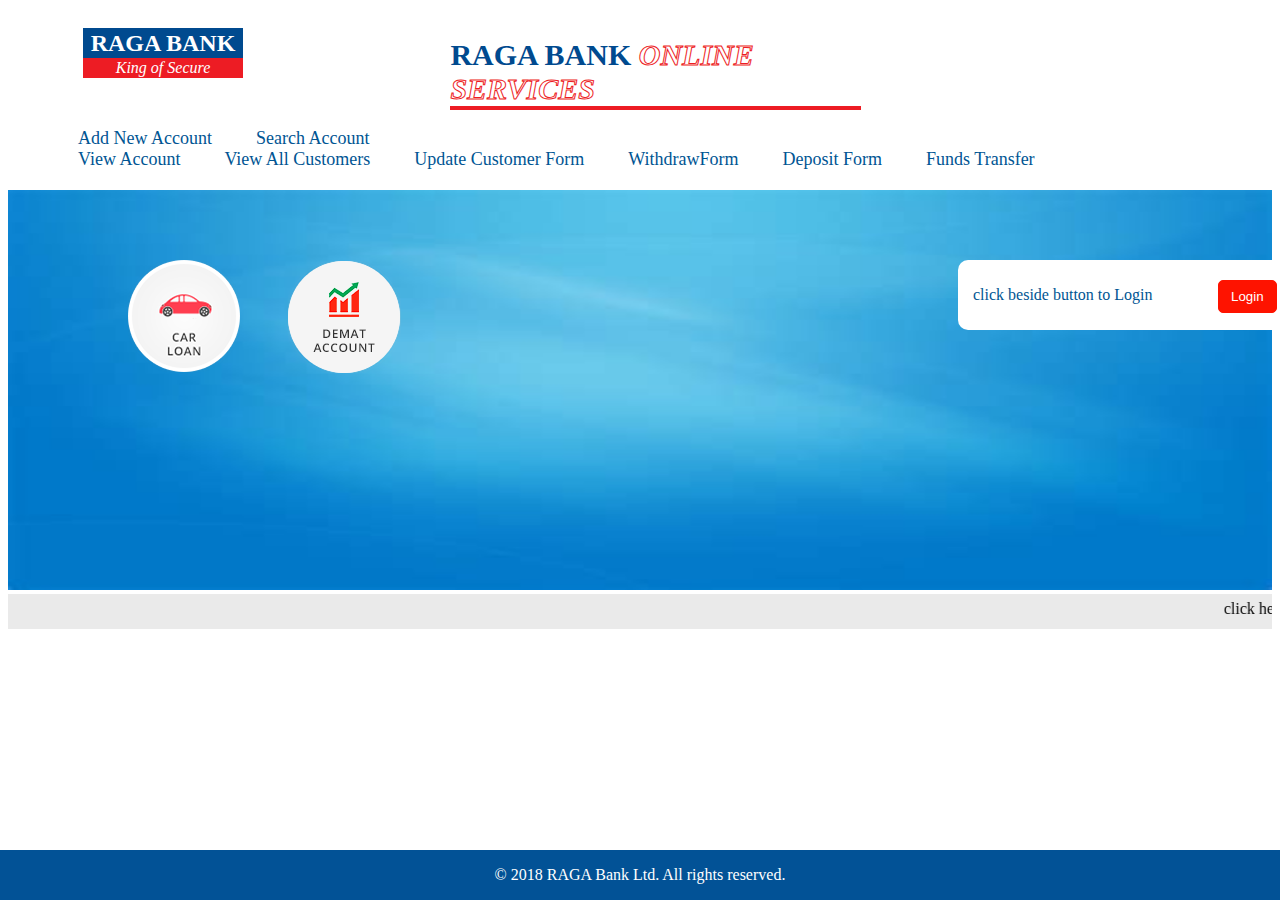
<file: Banking_Application/index.html>
<!DOCTYPE html>
<html lang="en">
<head>
    <meta charset="UTF-8">
    <meta name="viewport" content="width=device-width, initial-scale=1.0">
    <meta http-equiv="X-UA-Compatible" content="ie=edge">
    <title>Banking Application</title>
    <link rel="icon" type="image/png" href="images/raga_logo.png" sizes="16x16">
    <link rel="stylesheet" type="text/css" href="css/style.css">
</head>
<body>
    <div class="parent_header">
        <section class="logo">
            <div class="logo_outline">
                <div class="logo_head">
                    <center><h2>RAGA BANK</h2></center>
                </div>
                <div class="logo_tagline">
                    <center><i>King of Secure</i></center>
                </div>
            </div>
        </section>
        <section class="head_service">
            <strong><p class="head_service_p">RAGA BANK <i>ONLINE SERVICES</i></p></strong>
        </section>
    </div>

    <div style="padding-left: 50px;">
        <nav class="nav">
            <a href="AddNewAccount.html">Add New Account</a>
            <a href="searchAccount.html">Search Account</a>
            <a href="viewaccount.html">View Account</a>
            <a href="ViewAllCustomers.html">View All Customers</a>
            <a href="UpdateCustomerForm.html">Update Customer Form</a>
            <a href="WithdrawForm.html">WithdrawForm</a>
            <a href="DepositForm.html">Deposit Form</a>
            <a href="FundTransfer.html">Funds Transfer</a>
        </nav>
    </div>

    <div class="parent_services">
        <img src="images/blue.jpg" class="services">
        <img src="images/car_loan.png" class="car_loan">
        <img src="images/demat.png" class="demat">
        <div>
            <section class="login">
                <p>click beside button to Login</p>
            </section>
            <section class="login1">
                <a  href="login.html"><button>Login</button></a>
            </section>
        </div>
    </div>

    <div class="marquee">
        <marquee>click here for many amazing and exciting offers</marquee>
    </div>

    <footer>
        <p>© 2018 RAGA Bank Ltd. All rights reserved.</p>
    </footer>
</body>
</html>
</file>
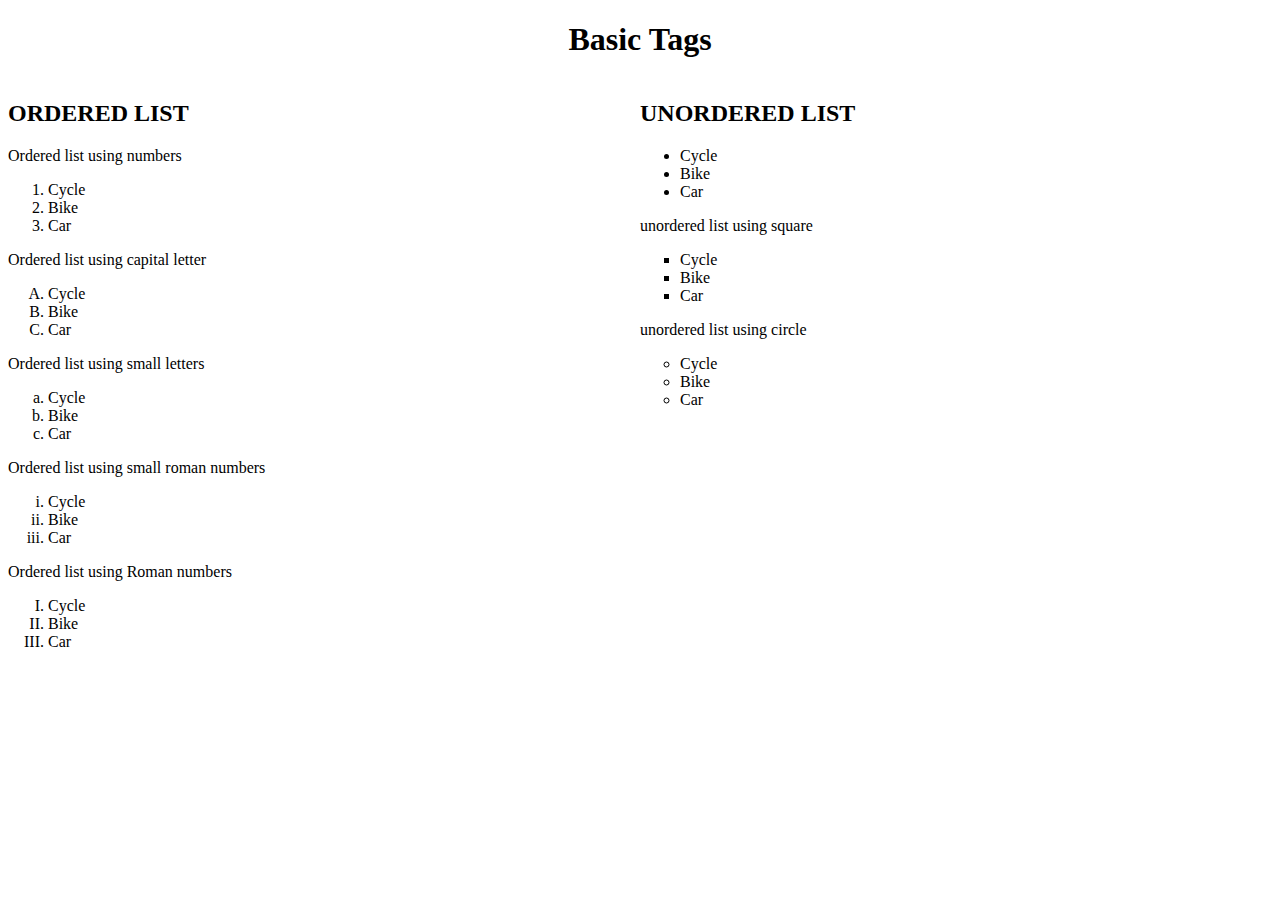
<file: basic_tags.html>
<!DOCTYPE html>
<html lang="en">
<head>
    <meta charset="UTF-8">
    <meta name="viewport" content="width=device-width, initial-scale=1.0">
    <meta http-equiv="X-UA-Compatible" content="ie=edge">
    <title>Basic Tags</title>
</head>
<body>
    <center><h1>Basic Tags</h1></center>
    <div>
        <div style="width: 50%; float: left;">
            <h2>ORDERED LIST</h2>
            <p>Ordered list using numbers</p>
            <ol>
                <li>Cycle</li>
                <li>Bike</li>
                <li>Car</li>
            </ol> 
            <p>Ordered list using capital letter</p>
            <ol type="A">
                <li>Cycle</li>
                <li>Bike</li>
                <li>Car</li>
            </ol>
            <p>Ordered list using small letters</p>
            <ol type="a">
                <li>Cycle</li>
                <li>Bike</li>
                <li>Car</li>
            </ol>
            <p>Ordered list using small roman numbers</p>
            <ol type="i">
                    <li>Cycle</li>
                    <li>Bike</li>
                    <li>Car</li>
            </ol>
            <p>Ordered list using Roman numbers</p>
            <ol type="I">
                <li>Cycle</li>
                <li>Bike</li>
                <li>Car</li>
            </ol>
        </div>
        <div style="width: 50%; float: right;">
            <h2>UNORDERED LIST</h2>
            <ul>
                <li>Cycle</li>
                <li>Bike</li>
                <li>Car</li>
            </ul>
            <p>unordered list using square</p>
            <ul type="SQUARE">
                <li>Cycle</li>
                <li>Bike</li>
                <li>Car</li>
            </ul>
            <p>unordered list using circle</p>
            <ul  type="CIRCLE">
                <li>Cycle</li>
                <li>Bike</li>
                <li>Car</li>
            </ul>
        </div>
    </div>
</body>
</html>
</file>
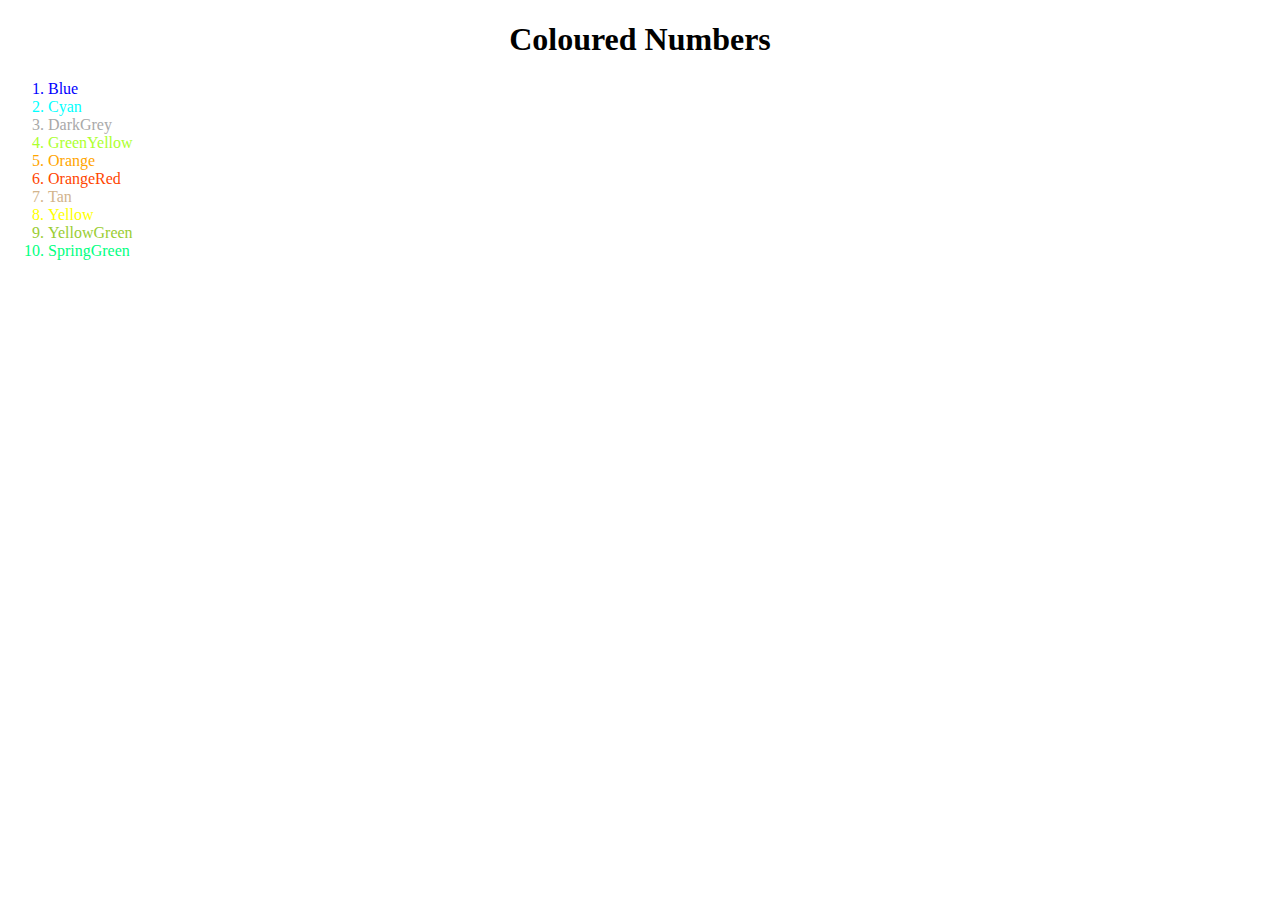
<file: coloured_numbers.html>
<!DOCTYPE html>
<html lang="en">
<head>
    <meta charset="UTF-8">
    <meta name="viewport" content="width=device-width, initial-scale=1.0">
    <meta http-equiv="X-UA-Compatible" content="ie=edge">
    <title>Coloured Numbers</title>
</head>
<body>
    <center><h1>Coloured Numbers</h1></center>
    <ol type="1">
        <li style="color: #0000FF">Blue</li>
        <li style="color: #00FFFF">Cyan </li>
        <li style="color: #A9A9A9">DarkGrey </li>
        <li style="color: #ADFF2F">GreenYellow </li>
        <li style="color: #FFA500">Orange</li>
        <li style="color: #FF4500">OrangeRed</li>
        <li style="color: #D2B48C">Tan</li>
        <li style="color: #FFFF00">Yellow</li>
        <li style="color: #9ACD32">YellowGreen</li>
        <li style="color: #00FF7F">SpringGreen</li>
    </ol>
</body>
</html>
</file>
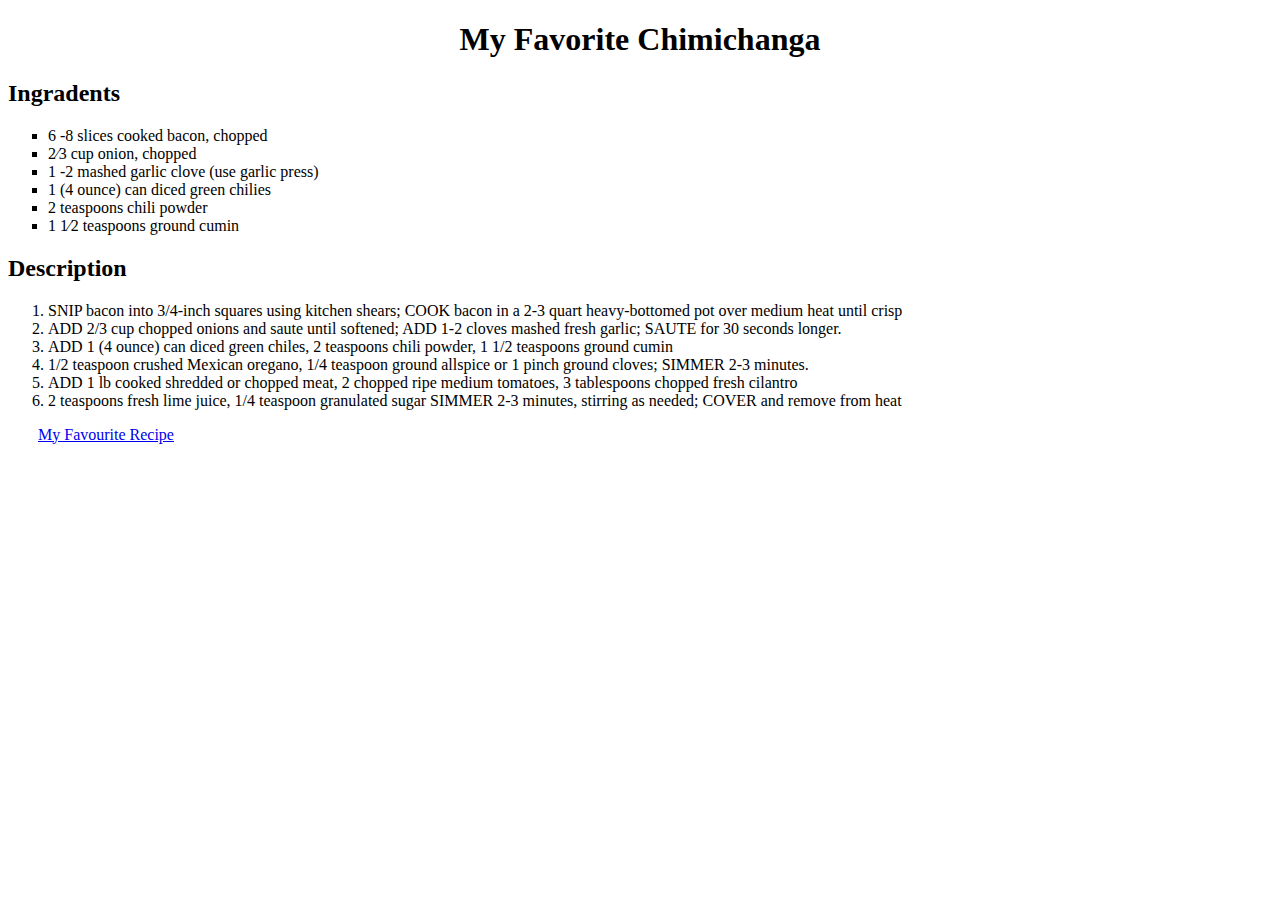
<file: recipe.html>
<!DOCTYPE html>
<html lang="en">
<head>
    <meta charset="UTF-8">
    <meta name="viewport" content="width=device-width, initial-scale=1.0">
    <meta http-equiv="X-UA-Compatible" content="ie=edge">
    <title>Favorite Recipe</title>
</head>
<body>
    <center><h1>My Favorite Chimichanga</h1></center>
    <h2>Ingradents</h2>
    <ul type="SQUARE">
        <li>6 -8 slices cooked bacon, chopped</li>
        <li>2⁄3 cup onion, chopped</li>
        <li>1 -2 mashed garlic clove (use garlic press)</li>
        <li>1 (4 ounce) can diced green chilies</li>
        <li>2 teaspoons chili powder</li>
        <li>1 1⁄2 teaspoons ground cumin</li>
    </ul>
    <h2>Description</h2>
    <ol>
        <li>SNIP bacon into 3/4-inch squares using kitchen shears; COOK bacon in a 2-3 quart heavy-bottomed pot over medium heat until crisp</li>
        <li>ADD 2/3 cup chopped onions and saute until softened; ADD 1-2 cloves mashed fresh garlic; SAUTE for 30 seconds longer.</li>
        <li>ADD 1 (4 ounce) can diced green chiles, 2 teaspoons chili powder, 1 1/2 teaspoons ground cumin</li>
        <li>1/2 teaspoon crushed Mexican oregano, 1/4 teaspoon ground allspice or 1 pinch ground cloves; SIMMER 2-3 minutes.</li>
        <li>ADD 1 lb cooked shredded or chopped meat, 2 chopped ripe medium tomatoes, 3 tablespoons chopped fresh cilantro</li>
        <li>2 teaspoons fresh lime juice, 1/4 teaspoon granulated sugar SIMMER 2-3 minutes, stirring as needed; COVER and remove from heat</li>    
    </ol>
    <a href="https://www.geniuskitchen.com/recipe/my-favorite-chimichanga-324756" style="margin-left: 30px;">My Favourite Recipe</a>
</body>
</html>
</file>
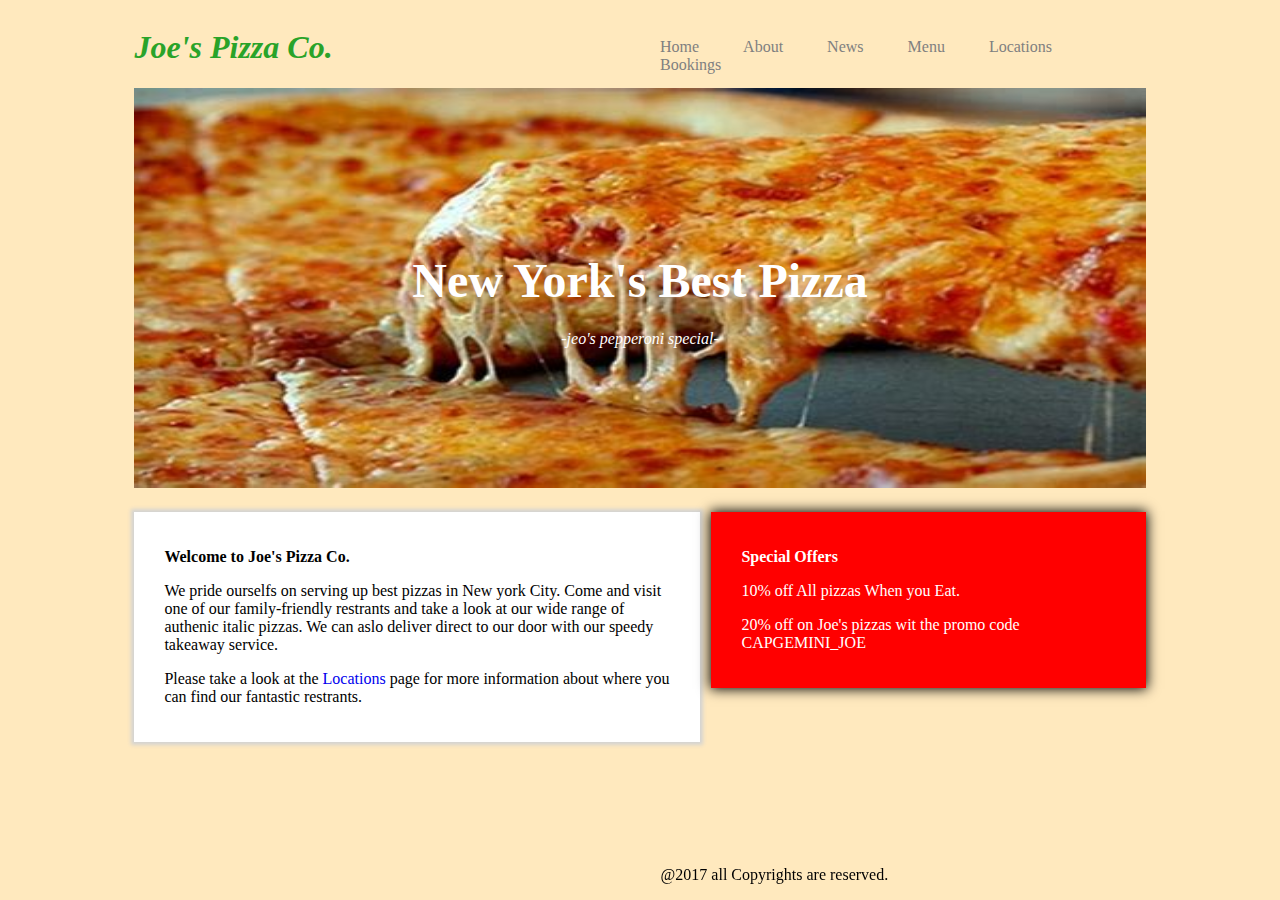
<file: semantic_tags.html>
<!DOCTYPE html>
<html lang="en">
<head>
    <meta charset="UTF-8">
    <meta name="viewport" content="width=device-width, initial-scale=1.0">
    <meta http-equiv="X-UA-Compatible" content="ie=edge">
    <title>Semantic Tags</title>
    <link rel="icon" type="image/png" href="capgemini_logo.png" sizes="16x16">
    <style>
        body{
            background-color: #ffe9be;
        }
        .headings{
            padding-left: 20px;
            padding-right: 20px;
            text-decoration: none;
            color: Gray;
        }
        
        .headings:hover{
            color: #29a329;
        }
        .image_cointainer {
            position: relative;
            text-align: center;
            color: white;
        }
        .centered {
            position: absolute;
            top: 50%;
            left: 50%;
            transform: translate(-50%, -50%);
        }
        .joe_pizza{
            text-decoration: none;
        }
        .offers{
            width: 37%; 
            float: right; 
            background-color: red; 
            margin-top: 20px; 
            padding: 20px 30px 20px 30px; 
            color: white;
            box-shadow: 0 0 12px 1px black;
        }
        .welcome{
            background-color: white; 
            width: 50%; 
            float: left; 
            padding: 20px 30px 20px 30px; 
            margin-top: 20px;
            box-shadow: 0 0 4px 3px lightgrey;
        }
        .navlinks{
            width: 50%; 
            float: right; 
            padding-top: 30px;
        }
        .nav_heading{
            float: right;x
        }
        .footer{
            width: 100%; 
            position: fixed; 
            bottom: 0px; 
            text-align: center;
        }
    </style>
</head>
<body>
    <div style="padding-left: 10%; padding-right: 10%;">
        <header style="height: 80px;">
            <div style="width: 50%; float: left;">
                <h1 style="color: #29a329;"><i>Joe's Pizza Co.</i></h1>
            </div>
            <div class="navlinks">
                <nav class="nav_heading">
                    <a href="#" class="headings">Home</a>
                    <a href="#" class="headings">About</a>
                    <a href="#" class="headings">News</a>
                    <a href="#" class="headings">Menu</a>
                    <a href="#" class="headings">Locations</a>
                    <a href="#" class="headings">Bookings</a>
                </nav>
            </div>
        </header>

        <div class="image_cointainer">
            <img src="pizza.jpg" width="100%" height="400px;">
            <article class="centered">
                <h1><font size="30">New York's Best Pizza</font></h1>
                <i>-jeo's pepperoni special-</i>
            </article>
        </div>

        <div>
            <section class="welcome">
                <strong><p>Welcome to Joe's Pizza Co.</p></strong>
                <p>We pride ourselfs on serving up best pizzas in New york City. Come and visit one of our family-friendly restrants and take a look at our wide range of authenic italic pizzas. We can aslo deliver direct to our door with our speedy takeaway service.</p>
                <p>Please take a look at the <a href="#" class="joe_pizza">Locations</a> page for more information about where you can find our fantastic restrants.</p>
            </section>
            <aside class="offers">
                    <strong><p>Special Offers</p></strong>
                    <p>10% off All pizzas When you Eat.</p>
                    <p>20% off on Joe's pizzas wit the promo code CAPGEMINI_JOE</p>
            </aside>
        </div>
    
        <footer class="footer">
           <p>@2017 all Copyrights are reserved.</p>
        </footer>
    </div>
</body>
</html>
</file>
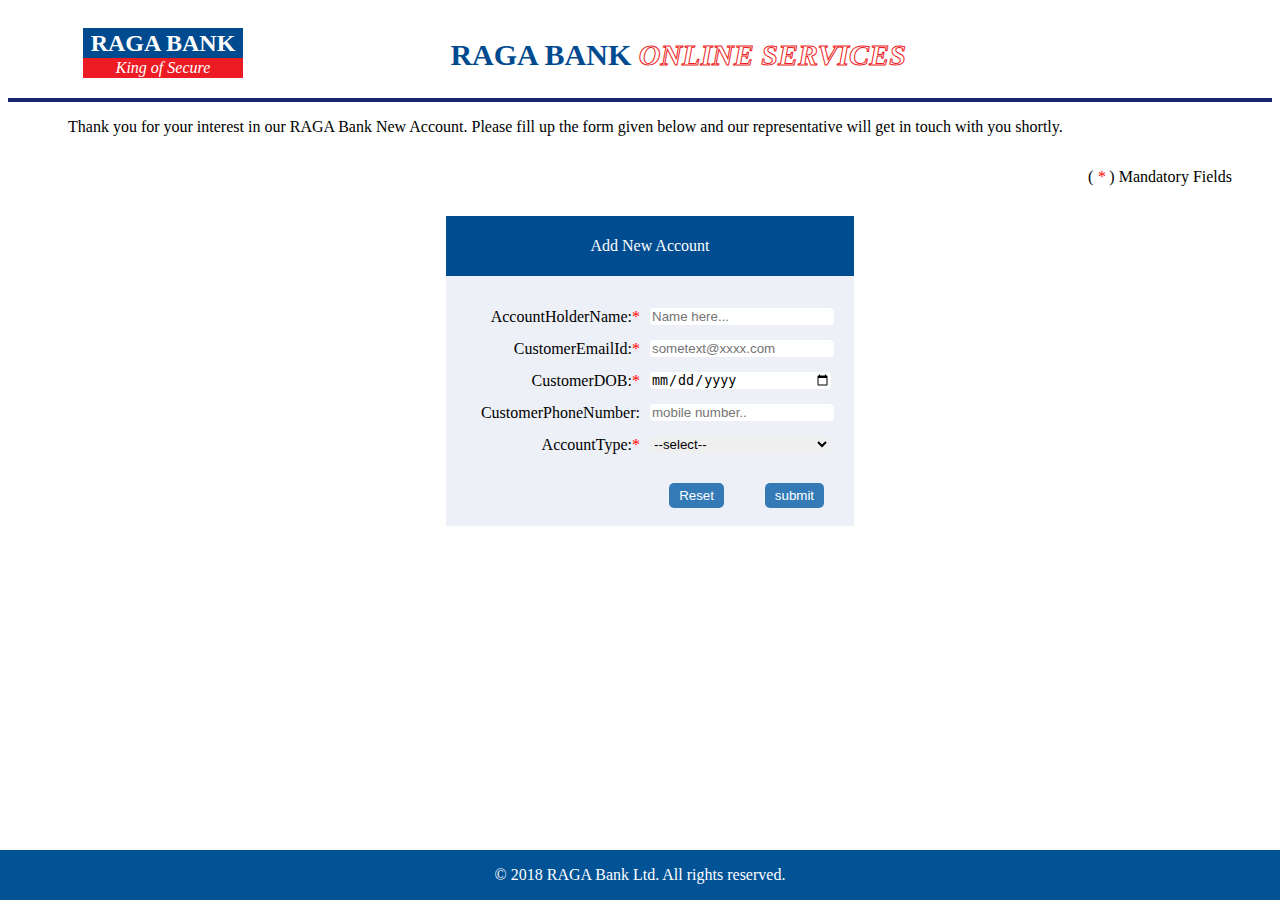
<file: Banking_Application/AddNewAccount.html>
<!DOCTYPE html>
<html lang="en">
<head>
    <meta charset="UTF-8">
    <meta name="viewport" content="width=device-width, initial-scale=1.0">
    <meta http-equiv="X-UA-Compatible" content="ie=edge">
    <title>Registration Form</title>
    <link rel="icon" type="image/png" href="images/raga_logo.png" sizes="16x16">
    <link rel="stylesheet" type="text/css" href="css/style.css">
</head>
<body >
    <div class="add_acc_header">
        <section class="logo">
            <div class="logo_outline">
                <div class="logo_head">
                    <center><h2>RAGA BANK</h2></center>
                </div>
                <div class="logo_tagline">
                    <center><i>King of Secure</i></center>
                </div>
            </div>
        </section>
        <section class="head_service">
            <strong><p class="head_service1">RAGA BANK <i>ONLINE SERVICES</i></p></strong>
        </section>
    </div>

    <div class="new_account">
    <p>Thank you for your interest in our RAGA Bank New Account. Please fill up the form given below and our representative will get in touch with you shortly.</p>
    <span><p>( <i style="color: red">*</i> ) Mandatory Fields</p></span>
    <center>
        <div class="regform">
            <form>
                <div class="regform1">
                    <p>Add New Account</p>
                </div>
                <div class="regtext">
                    <div class="reg_lefttext">
                        <label class="lab_text">AccountHolderName:<span>*</span></label>
                    </div>
                    <div class="reg_righttext">
                        <input type="text" class="input_field" name="first_name" placeholder="Name here..." pattern="[A-Za-z]{1,25}" title="it allows Only characters upto 25">
                    </div>    
                </div>
                
                <div class="regtext">
                    <div class="reg_lefttext">
                        <label class="lab_text">CustomerEmailId:<span>*</span></label>
                    </div>
                    <div class="reg_righttext">
                        <input type="email" class="input_field" name="email" placeholder="sometext@xxxx.com" pattern="[a-z0-9._%+-]+@[a-z0-9.-]+\.[a-z]{2,4}$" tittle="email ex: sometext@xxxx.com">
                    </div>
                </div>

                <div class="regtext">
                    <div class="reg_lefttext">
                        <label class="lab_text">CustomerDOB:<span>*</span></label>
                    </div>
                    <div class="reg_righttext">
                        <input type="date" class="input_field" name="test_date">
                    </div>
                </div>

                <div class="regtext">
                    <div class="reg_lefttext">
                        <label class="lab_text">CustomerPhoneNumber:</label>
                    </div>
                    <div class="reg_righttext=">
                        <input type="text" class="input_field" name="mobile_number" placeholder="mobile number.." pattern="[789][0-9]{9}" title="it should allow excatly 10 numbers">
                    </div>
                </div>

                <div class="regtext">
                    <div class="reg_lefttext">
                        <label class="lab_text">AccountType:<span>*</span></label>
                    </div>
                    <div class="reg_righttext">
                        <select class="input_field">
                            <option hidden>--select--</option>
                            <option>Current</option>
                            <option>Savings</option>
                        </select>
                    </div>
                </div>

                <div>
                <div class="form_reset_div">
                        <input type="reset" value="Reset" class="form_reset">
                </div>
                <div class="form_submit_div">
                    <input type="submit" value="submit" class="form_submit">
                </div>
                </div>
            
            </form>
        </div>
    </center>
    </div>
    <footer>
            <p>© 2018 RAGA Bank Ltd. All rights reserved.</p>
        </footer>
</body>
</html>
</file>
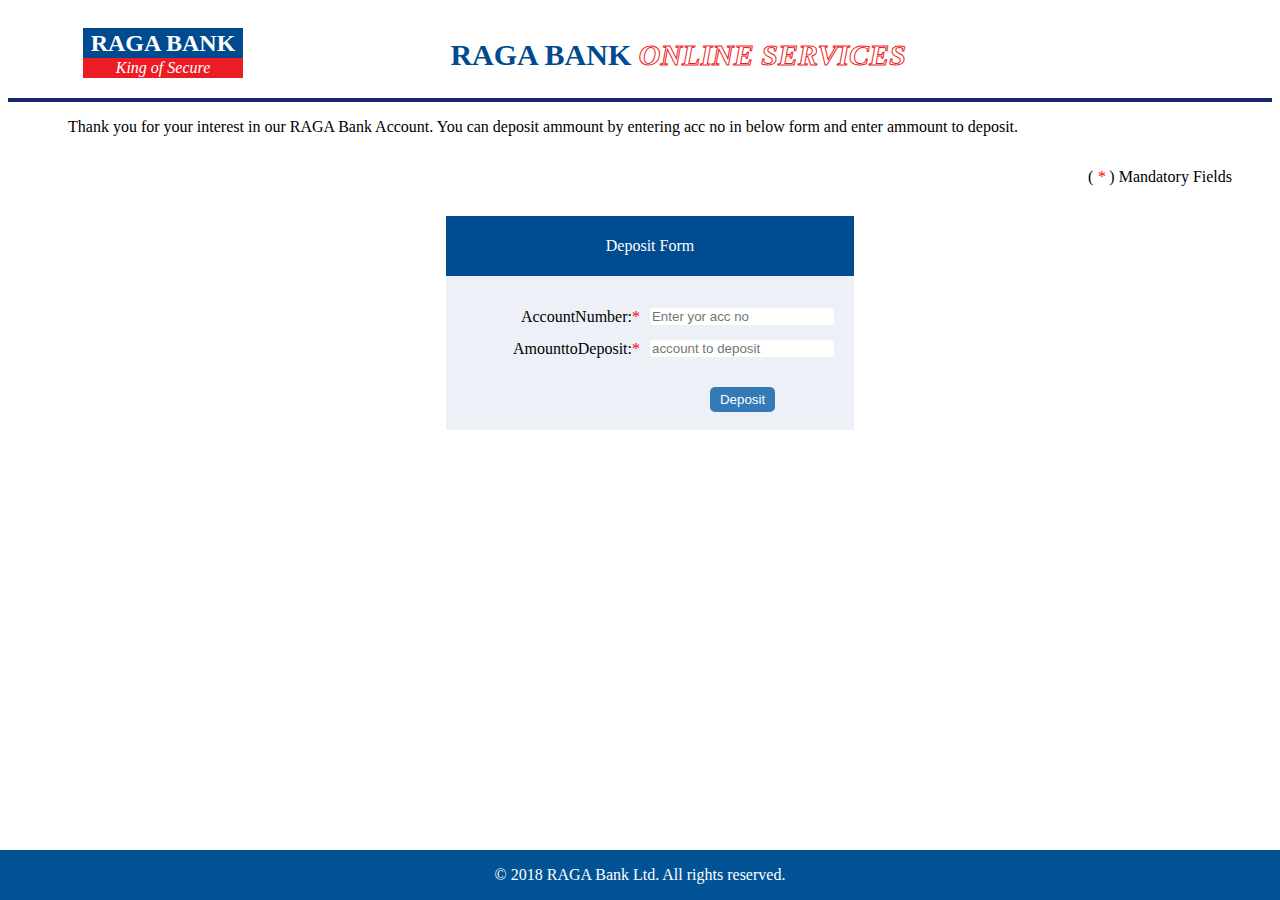
<file: Banking_Application/DepositForm.html>
<!DOCTYPE html>
<html lang="en">
<head>
    <meta charset="UTF-8">
    <meta name="viewport" content="width=device-width, initial-scale=1.0">
    <meta http-equiv="X-UA-Compatible" content="ie=edge">
    <title>Registration Form</title>
    <link rel="icon" type="image/png" href="images/raga_logo.png" sizes="16x16">
    <link rel="stylesheet" type="text/css" href="css/style.css">
</head>
<body >
    <div class="add_acc_header">
        <section class="logo">
            <div class="logo_outline">
                <div class="logo_head">
                    <center><h2>RAGA BANK</h2></center>
                </div>
                <div class="logo_tagline">
                    <center><i>King of Secure</i></center>
                </div>
            </div>
        </section>
        <section class="head_service">
            <strong><p class="head_service1">RAGA BANK <i>ONLINE SERVICES</i></p></strong>
        </section>
    </div>

    <div class="new_account">
    <p>Thank you for your interest in our RAGA Bank Account. You can deposit ammount by entering acc no in below form and enter ammount to deposit.</p>
    <span><p>( <i style="color: red">*</i> ) Mandatory Fields</p></span>
    <center>
        <div class="regform">
            <form>
                <div class="regform1">
                    <p>Deposit Form</p>
                </div>

                <div class="regtext">
                    <div class="reg_lefttext">
                        <label class="lab_text">AccountNumber:<span>*</span></label>
                    </div>
                    <div class="reg_righttext=">
                        <input type="text" class="input_field" name="account_number" placeholder="Enter yor acc no" pattern="\d+" title="it allows only numbers">
                    </div>
                </div>
                
                <div class="regtext">
                    <div class="reg_lefttext">
                        <label class="lab_text">AmounttoDeposit:<span>*</span></label>
                    </div>
                    <div class="reg_righttext=">
                        <input type="text" class="input_field" name="depositing_acc" placeholder="account to deposit" pattern="\d+" title="it allows only numbers">
                    </div>
                </div>
                
                <div class="form_submit_div">
                    <input type="submit" value="Deposit" class="form_submit">
                </div>
              
            </form>
        </div>
    </center>
    </div>
    <footer>
        <p>© 2018 RAGA Bank Ltd. All rights reserved.</p>
    </footer>
</body>
</html>
</file>
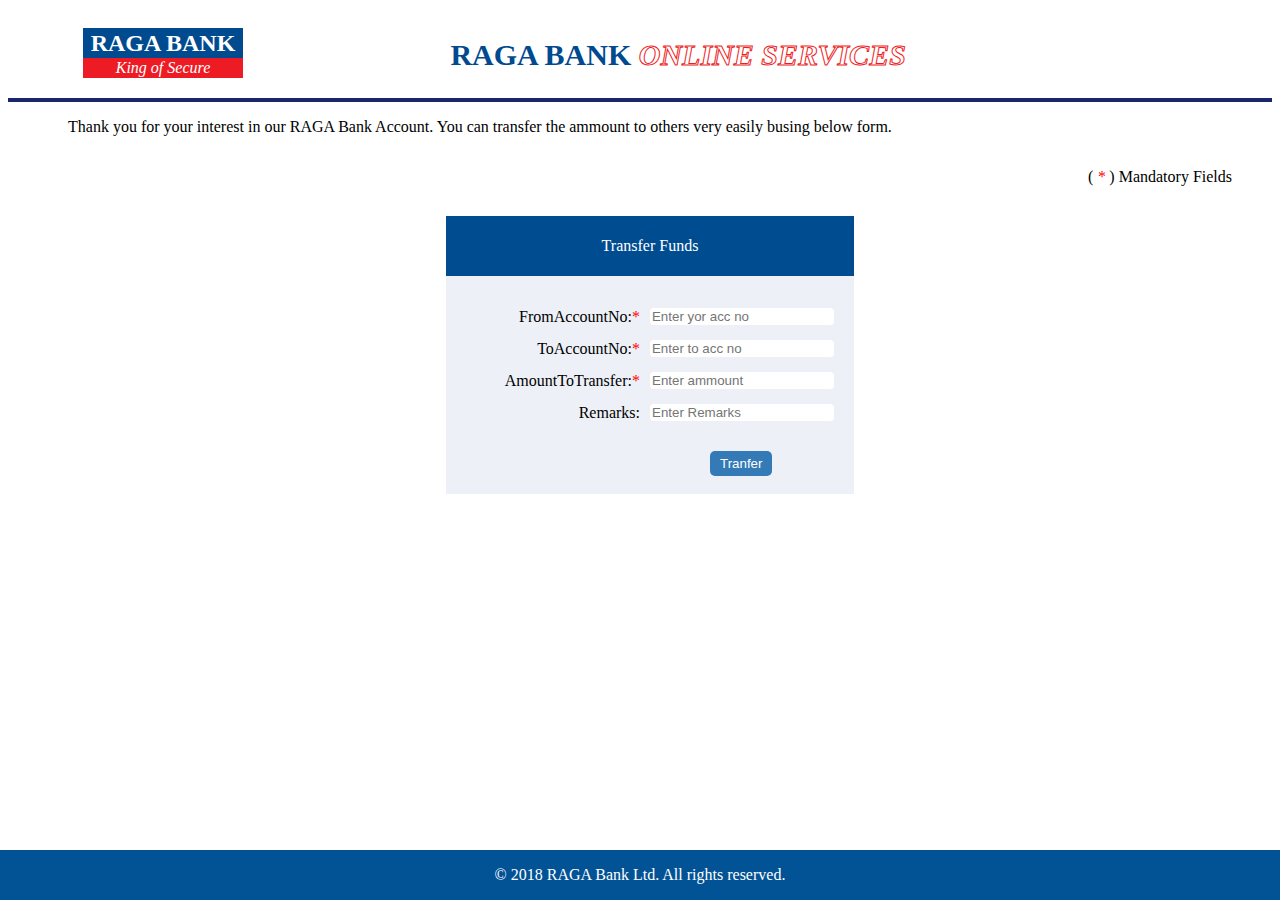
<file: Banking_Application/FundTransfer.html>
<!DOCTYPE html>
<html lang="en">
<head>
    <meta charset="UTF-8">
    <meta name="viewport" content="width=device-width, initial-scale=1.0">
    <meta http-equiv="X-UA-Compatible" content="ie=edge">
    <title>Registration Form</title>
    <link rel="icon" type="image/png" href="images/raga_logo.png" sizes="16x16">
    <link rel="stylesheet" type="text/css" href="css/style.css">
</head>
<body >
    <div class="add_acc_header">
        <section class="logo">
            <div class="logo_outline">
                <div class="logo_head">
                    <center><h2>RAGA BANK</h2></center>
                </div>
                <div class="logo_tagline">
                    <center><i>King of Secure</i></center>
                </div>
            </div>
        </section>
        <section class="head_service">
            <strong><p class="head_service1">RAGA BANK <i>ONLINE SERVICES</i></p></strong>
        </section>
    </div>

    <div class="new_account">
    <p>Thank you for your interest in our RAGA Bank Account. You can transfer the ammount to others very easily busing below form.</p>
    <span><p>( <i style="color: red">*</i> ) Mandatory Fields</p></span>
    <center>
        <div class="regform">
            <form>
                <div class="regform1">
                    <p>Transfer Funds</p>
                </div>

                <div class="regtext">
                    <div class="reg_lefttext">
                        <label class="lab_text">FromAccountNo:<span>*</span></label>
                    </div>
                    <div class="reg_righttext=">
                        <input type="text" class="input_field" name="account_number" placeholder="Enter yor acc no" pattern="\d+" title="it allows only numbers">
                    </div>
                </div>
                
                <div class="regtext">
                    <div class="reg_lefttext">
                        <label class="lab_text">ToAccountNo:<span>*</span></label>
                    </div>
                    <div class="reg_righttext=">
                        <input type="text" class="input_field" name="to_acc_number" placeholder="Enter to acc no" pattern="\d+" title="it allows only numbers">
                    </div>
                </div>

                <div class="regtext">
                    <div class="reg_lefttext">
                        <label class="lab_text">AmountToTransfer:<span>*</span></label>
                    </div>
                    <div class="reg_righttext">
                        <input type="text" class="input_field" name="ammount_to_transfer" placeholder="Enter ammount" pattern="\d+" title="it allows only numbers">
                    </div>
                </div>

                <div class="regtext">
                    <div class="reg_lefttext">
                        <label class="lab_text">Remarks:</label>
                    </div>
                    <div class="reg_righttext">
                        <input type="text" class="input_field" name="remarks" placeholder="Enter Remarks">
                    </div>
                </div>
                
                <div class="form_submit_div">
                    <input type="submit" value="Tranfer" class="form_submit">
                </div>
              
            </form>
        </div>
    </center>
    </div>
    <footer>
        <p>© 2018 RAGA Bank Ltd. All rights reserved.</p>
    </footer>
</body>
</html>
</file>
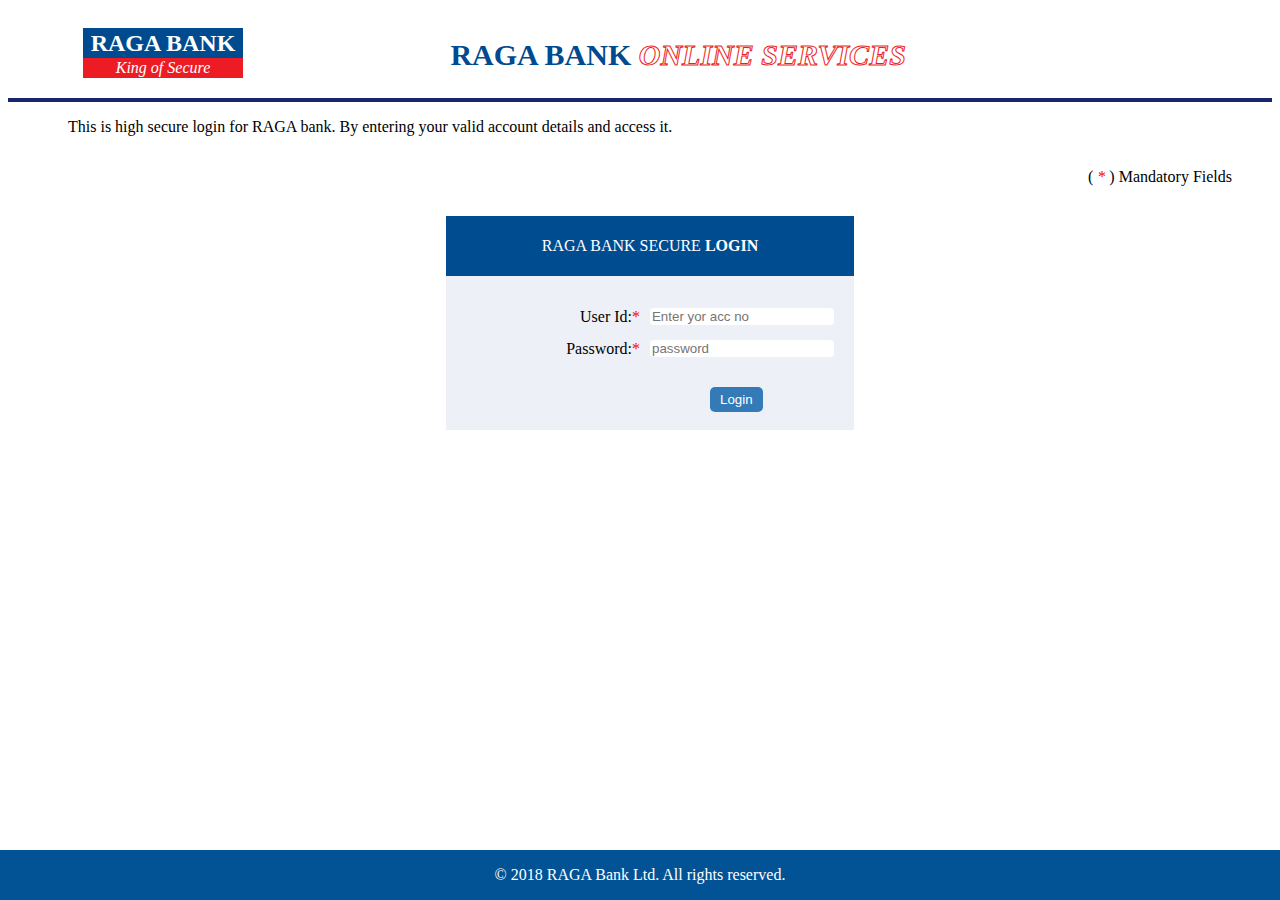
<file: Banking_Application/login.html>
<!DOCTYPE html>
<html lang="en">
<head>
    <meta charset="UTF-8">
    <meta name="viewport" content="width=device-width, initial-scale=1.0">
    <meta http-equiv="X-UA-Compatible" content="ie=edge">
    <title>Registration Form</title>
    <link rel="icon" type="image/png" href="images/raga_logo.png" sizes="16x16">
    <link rel="stylesheet" type="text/css" href="css/style.css">
</head>
<body >
    <div class="add_acc_header">
        <section class="logo">
            <div class="logo_outline">
                <div class="logo_head">
                    <center><h2>RAGA BANK</h2></center>
                </div>
                <div class="logo_tagline">
                    <center><i>King of Secure</i></center>
                </div>
            </div>
        </section>
        <section class="head_service">
            <strong><p class="head_service1">RAGA BANK <i>ONLINE SERVICES</i></p></strong>
        </section>
    </div>

    <div class="new_account">
    <p>This is high secure login for RAGA bank. By entering your valid account details and access it.</p>
    <span><p>( <i style="color: red">*</i> ) Mandatory Fields</p></span>
    <center>
        <div class="regform">
            <form>
                <div class="regform1">
                    <p>RAGA BANK SECURE <strong>LOGIN</strong></p>
                </div>

                <div class="regtext">
                    <div class="reg_lefttext">
                        <label class="lab_text">User Id:<span>*</span></label>
                    </div>
                    <div class="reg_righttext=">
                        <input type="text" class="input_field" name="userid" placeholder="Enter yor acc no" pattern="\d+" title="only numbers allowed">
                    </div>
                </div>
                
                <div class="regtext">
                    <div class="reg_lefttext">
                        <label class="lab_text">Password:<span>*</span></label>
                    </div>
                    <div class="reg_righttext=">
                        <input type="password" class="input_field" name="password" placeholder="password" pattern="(?=.*\d)(?=.*[a-z])(?=.*[A-Z]).{8,}" title="Must contain at least one number and one uppercase and lowercase letter, and at least 8 or more characters">
                    </div>
                </div>
                
                <div class="form_submit_div">
                    <input type="submit" value="Login" class="form_submit">
                </div>
              
            </form>
        </div>
    </center>
    </div>
    <footer>
        <p>© 2018 RAGA Bank Ltd. All rights reserved.</p>
    </footer>
</body>
</html>
</file>
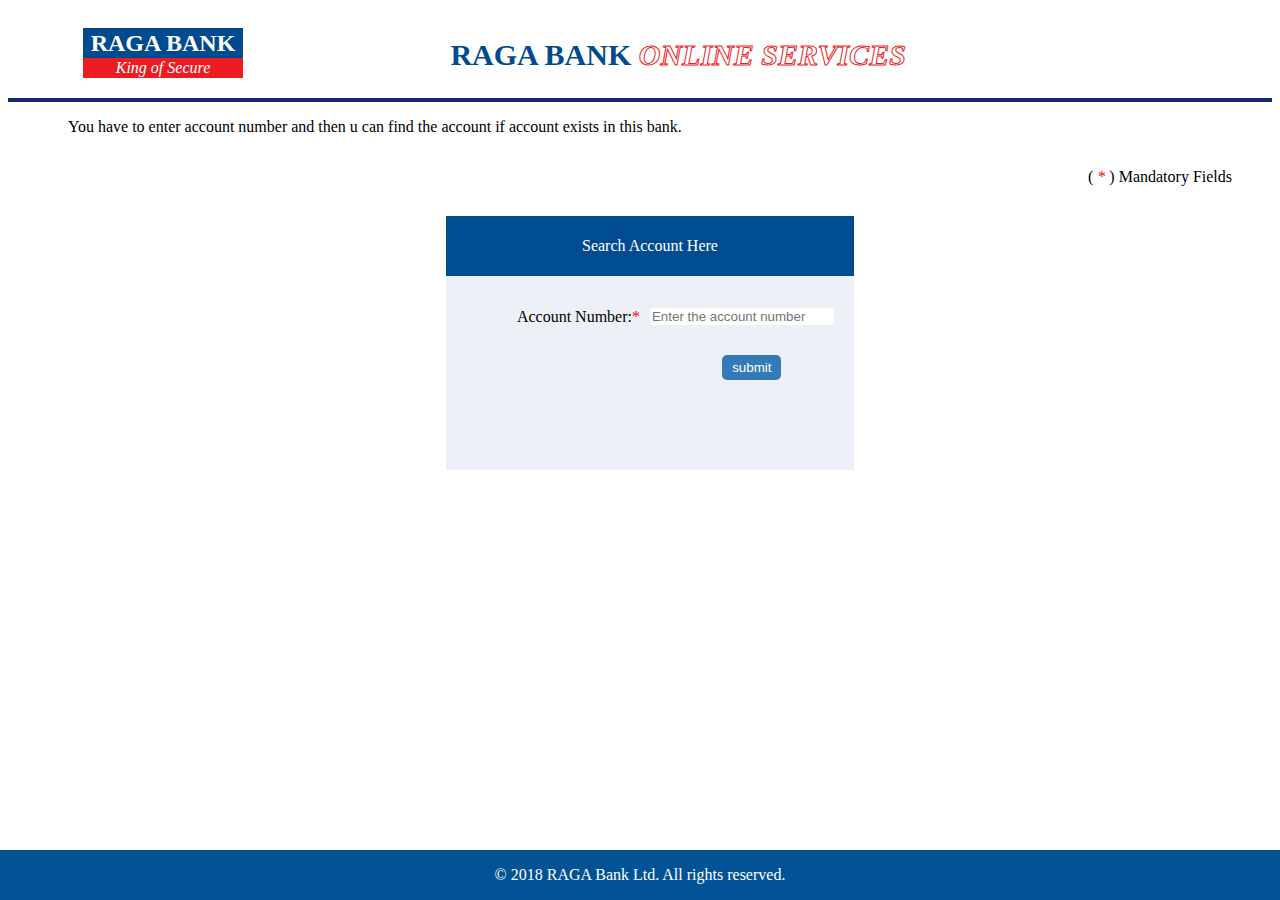
<file: Banking_Application/searchAccount.html>
<!DOCTYPE html>
<html lang="en">
<head>
    <meta charset="UTF-8">
    <meta name="viewport" content="width=device-width, initial-scale=1.0">
    <meta http-equiv="X-UA-Compatible" content="ie=edge">
    <title>Registration Form</title>
    <link rel="icon" type="image/png" href="images/raga_logo.png" sizes="16x16">
    <link rel="stylesheet" type="text/css" href="css/style.css">
</head>
<body >
    <div class="add_acc_header">
        <section class="logo">
            <div class="logo_outline">
                <div class="logo_head">
                    <center><h2>RAGA BANK</h2></center>
                </div>
                <div class="logo_tagline">
                    <center><i>King of Secure</i></center>
                </div>
            </div>
        </section>
        <section class="head_service">
            <strong><p class="head_service1">RAGA BANK <i>ONLINE SERVICES</i></p></strong>
        </section>
    </div>

    <div class="new_account">
    <p>You have to enter account number and then u can find the account if account exists in this bank.</p>
    <span><p>( <i style="color: red">*</i> ) Mandatory Fields</p></span>
    <center>
        <div class="regform">
            <form>
                <div class="regform1">
                    <p>Search Account Here</p>
                </div>

                <div class="regtext">
                    <div class="reg_lefttext">
                        <label class="lab_text">Account Number:<span>*</span></label>
                    </div>
                    <div class="reg_righttext=">
                        <input type="text" class="input_field" name="mobile_number" placeholder="Enter the account number" pattern="\d+" title="it should allow only numbers">
                    </div>
                </div>


                
                <div>
                    <input type="submit" value="submit" class="form_submit">
                </div>
            </form>
        </div>
    </center>
    </div>
    <footer>
        <p>© 2018 RAGA Bank Ltd. All rights reserved.</p>
    </footer>
</body>
</html>
</file>
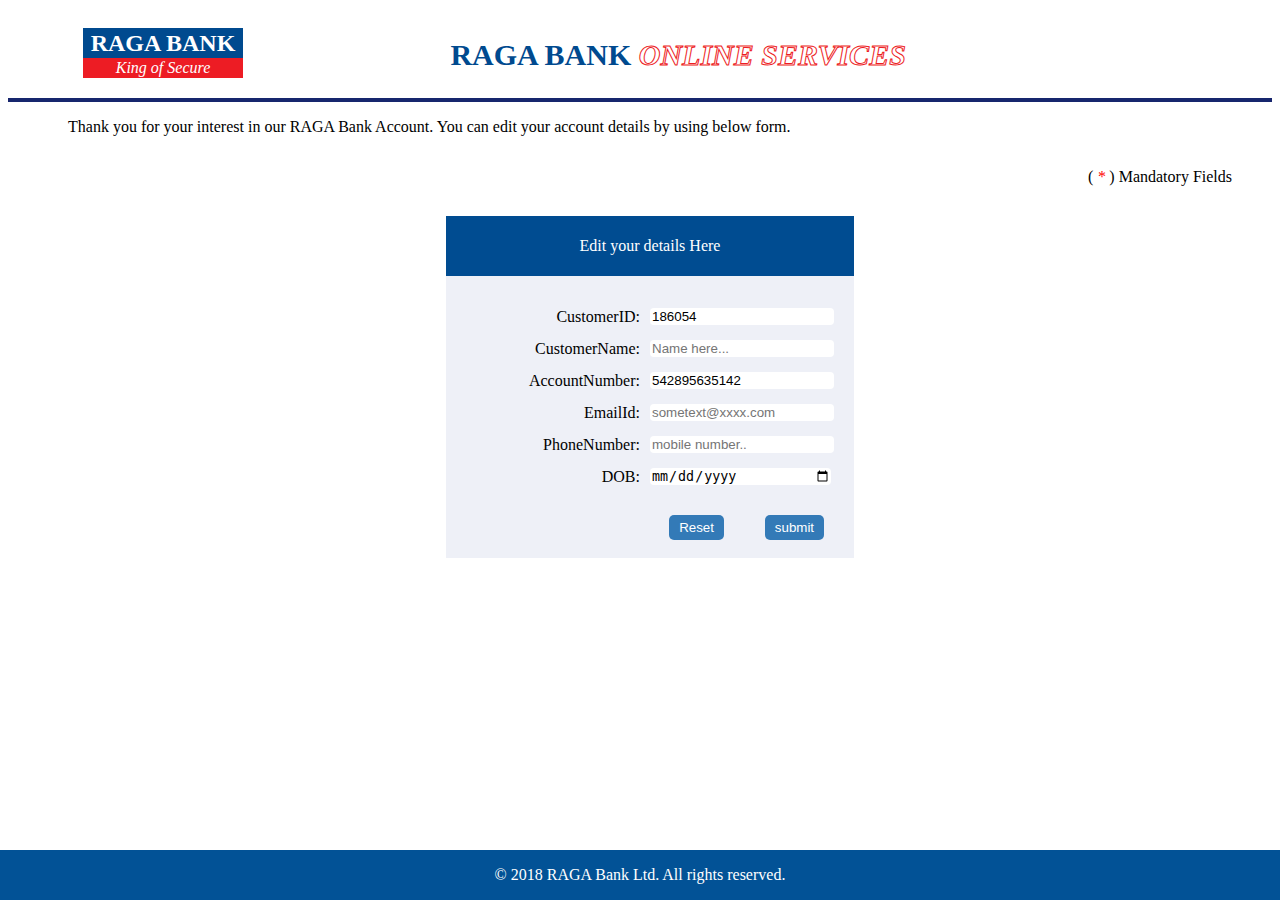
<file: Banking_Application/UpdateCustomerForm.html>
<!DOCTYPE html>
<html lang="en">
<head>
    <meta charset="UTF-8">
    <meta name="viewport" content="width=device-width, initial-scale=1.0">
    <meta http-equiv="X-UA-Compatible" content="ie=edge">
    <title>Registration Form</title>
    <link rel="icon" type="image/png" href="images/raga_logo.png" sizes="16x16">
    <link rel="stylesheet" type="text/css" href="css/style.css">
</head>
<body >
    <div class="add_acc_header">
        <section class="logo">
            <div class="logo_outline">
                <div class="logo_head">
                    <center><h2>RAGA BANK</h2></center>
                </div>
                <div class="logo_tagline">
                    <center><i>King of Secure</i></center>
                </div>
            </div>
        </section>
        <section class="head_service">
            <strong><p class="head_service1">RAGA BANK <i>ONLINE SERVICES</i></p></strong>
        </section>
    </div>

    <div class="new_account">
    <p>Thank you for your interest in our RAGA Bank Account. You can edit your account details by using below form.</p>
    <span><p>( <i style="color: red">*</i> ) Mandatory Fields</p></span>
    <center>
        <div class="regform">
            <form>
                <div class="regform1">
                    <p>Edit your details Here</p>
                </div>
                <div class="regtext">
                    <div class="reg_lefttext">
                        <label class="lab_text">CustomerID:</label>
                    </div>
                    <div class="reg_righttext">
                        <input type="text" class="input_field" name="first_name" value="186054" readonly>
                    </div>    
                </div>

                <div class="regtext">
                    <div class="reg_lefttext">
                        <label class="lab_text">CustomerName:</label>
                    </div>
                    <div class="reg_righttext">
                        <input type="text" class="input_field" name="first_name" placeholder="Name here..." pattern="[A-Za-z]{1,25}" title="it allows Only characters upto 25">
                    </div>    
                </div>

                <div class="regtext">
                    <div class="reg_lefttext">
                        <label class="lab_text">AccountNumber:</label>
                    </div>
                    <div class="reg_righttext=">
                        <input type="text" class="input_field" name="account_number" value="542895635142" readonly>
                    </div>
                </div>

                <div class="regtext">
                    <div class="reg_lefttext">
                        <label class="lab_text">EmailId:</label>
                    </div>
                    <div class="reg_righttext">
                        <input type="email" class="input_field" name="email" placeholder="sometext@xxxx.com" pattern="[a-z0-9._%+-]+@[a-z0-9.-]+\.[a-z]{2,4}$" tittle="email ex: sometext@xxxx.com">
                    </div>
                </div>
                
                <div class="regtext">
                    <div class="reg_lefttext">
                        <label class="lab_text">PhoneNumber:</label>
                    </div>
                    <div class="reg_righttext=">
                        <input type="text" class="input_field" name="mobile_number" placeholder="mobile number.." pattern="[789][0-9]{9}" title="it should allow excatly 10 numbers">
                    </div>
                </div>

                <div class="regtext">
                    <div class="reg_lefttext">
                        <label class="lab_text">DOB:</label>
                    </div>
                    <div class="reg_righttext">
                        <input type="date" class="input_field" name="test_date">
                    </div>
                </div>
                
                <div class="submit_details">
                        <div class="form_reset_div">
                                <input type="reset" value="Reset" class="form_reset">
                        </div>
                        <div class="form_submit_div">
                            <input type="submit" value="submit" class="form_submit">
                        </div>
                </div>
            </form>
        </div>
    </center>
    </div>
    <footer>
        <p>© 2018 RAGA Bank Ltd. All rights reserved.</p>
    </footer>
</body>
</html>
</file>
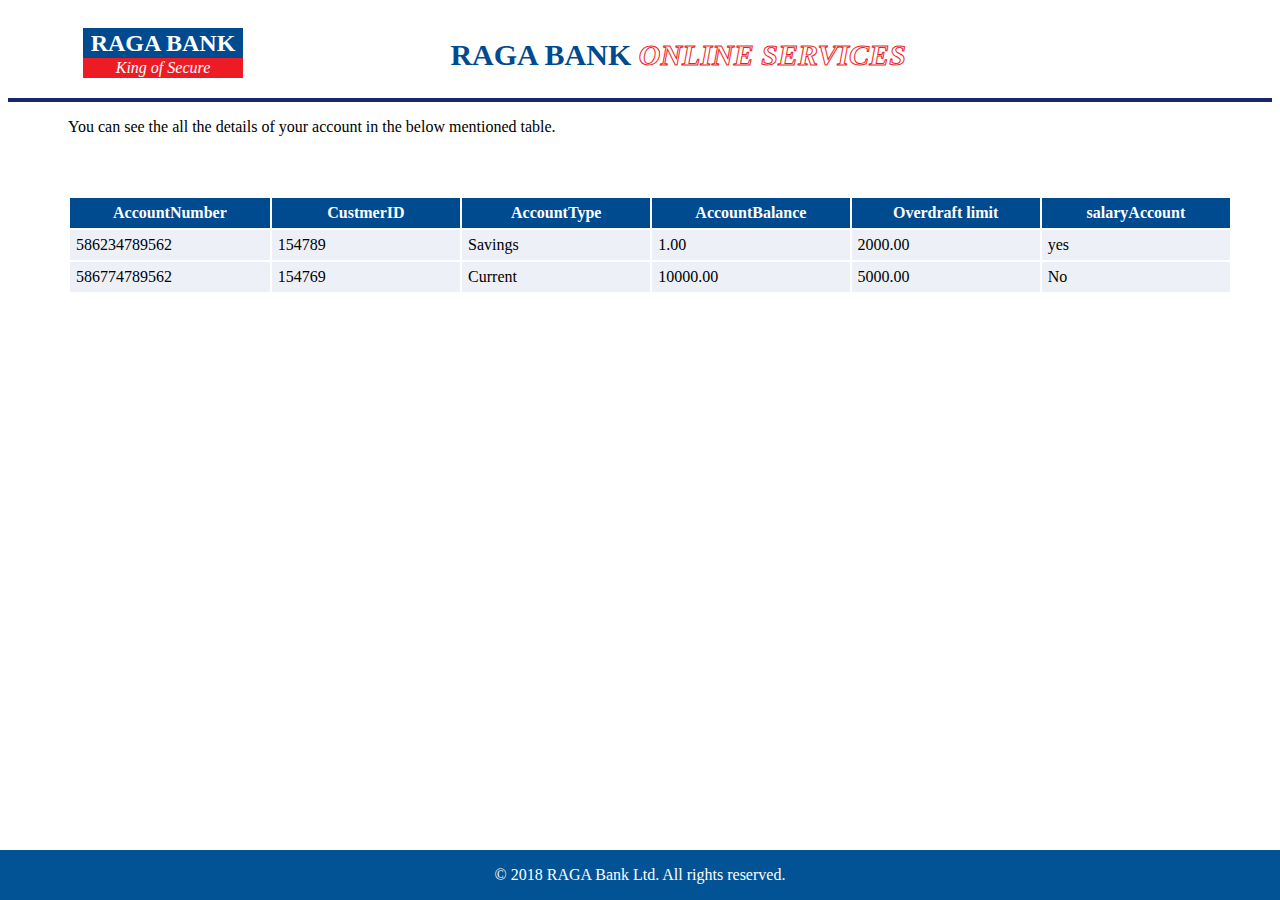
<file: Banking_Application/viewaccount.html>
<!DOCTYPE html>
<html lang="en">
<head>
    <meta charset="UTF-8">
    <meta name="viewport" content="width=device-width, initial-scale=1.0">
    <meta http-equiv="X-UA-Compatible" content="ie=edge">
    <title>Registration Form</title>
    <link rel="icon" type="image/png" href="images/raga_logo.png" sizes="16x16">
    <link rel="stylesheet" type="text/css" href="css/style.css">
</head>
<body >
    <div class="add_acc_header">
        <section class="logo">
            <div class="logo_outline">
                <div class="logo_head">
                    <center><h2>RAGA BANK</h2></center>
                </div>
                <div class="logo_tagline">
                    <center><i>King of Secure</i></center>
                </div>
            </div>
        </section>
        <section class="head_service">
            <strong><p class="head_service1">RAGA BANK <i>ONLINE SERVICES</i></p></strong>
        </section>
    </div>

    <div class="new_account">
    <p>You can see the all the details of your account in the below mentioned table.</p>
    <center>
        <table class="myTable">
            <tr>
                <th>AccountNumber</th>
                <th>CustmerID</th>
                <th>AccountType</th>
                <th>AccountBalance</th>
                <th>Overdraft limit</th>
                <th>salaryAccount</th>
            </tr>
            <tr>
                <td>586234789562</td>
                <td>154789</td>
                <td>Savings</td>
                <td>1.00</td>
                <td>2000.00</td>
                <td>yes</td>
            </tr>
            <tr>
                <td>586774789562</td>
                <td>154769</td>
                <td>Current</td>
                <td>10000.00</td>
                <td>5000.00</td>
                <td>No</td>
            </tr>
            </table>
    </center>
    </div>
    <footer>
        <p>© 2018 RAGA Bank Ltd. All rights reserved.</p>
    </footer>
</body>
</html>
</file>
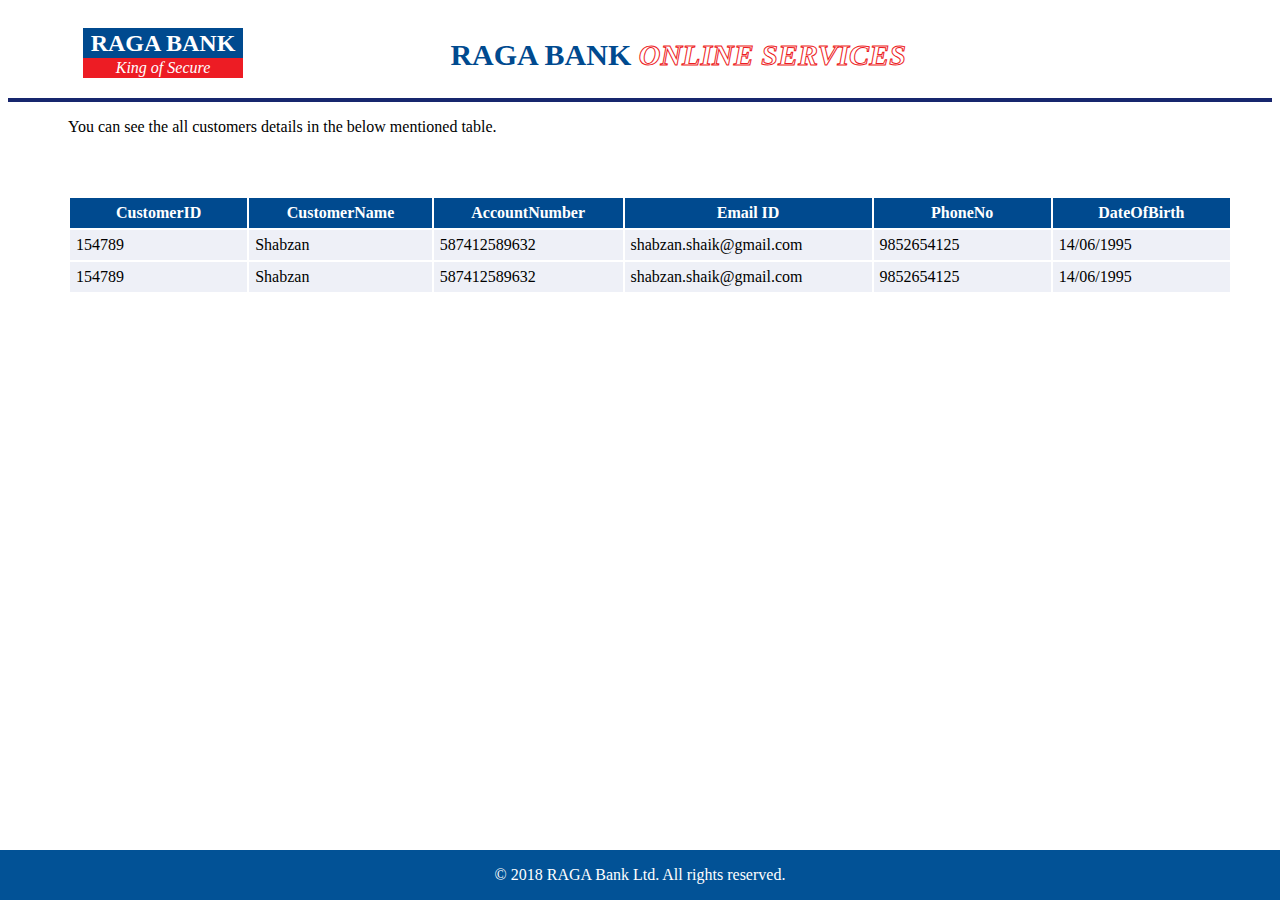
<file: Banking_Application/ViewAllCustomers.html>
<!DOCTYPE html>
<html lang="en">
<head>
    <meta charset="UTF-8">
    <meta name="viewport" content="width=device-width, initial-scale=1.0">
    <meta http-equiv="X-UA-Compatible" content="ie=edge">
    <title>Registration Form</title>
    <link rel="icon" type="image/png" href="images/raga_logo.png" sizes="16x16">
    <link rel="stylesheet" type="text/css" href="css/style.css">
</head>
<body >
    <div class="add_acc_header">
        <section class="logo">
            <div class="logo_outline">
                <div class="logo_head">
                    <center><h2>RAGA BANK</h2></center>
                </div>
                <div class="logo_tagline">
                    <center><i>King of Secure</i></center>
                </div>
            </div>
        </section>
        <section class="head_service">
            <strong><p class="head_service1">RAGA BANK <i>ONLINE SERVICES</i></p></strong>
        </section>
    </div>

    <div class="new_account">
    <p>You can see the all customers details in the below mentioned table.</p>
    <center>
        <table class="myTable">
            <tr>
                <th>CustomerID</th>
                <th>CustomerName</th>
                <th>AccountNumber</th>
                <th>Email ID</th>
                <th>PhoneNo </th>
                <th>DateOfBirth</th>
            </tr>
            <tr>
                <td>154789</td>
                <td>Shabzan</td>
                <td>587412589632</td>
                <td>shabzan.shaik@gmail.com</td>
                <td>9852654125</td>
                <td>14/06/1995</td>
            </tr>
            <tr>
                <td>154789</td>
                <td>Shabzan</td>
                <td>587412589632</td>
                <td>shabzan.shaik@gmail.com</td>
                <td>9852654125</td>
                <td>14/06/1995</td>
            </tr>
            </table>
    </center>
    </div>
    <footer>
        <p>© 2018 RAGA Bank Ltd. All rights reserved.</p>
    </footer>
</body>
</html>
</file>
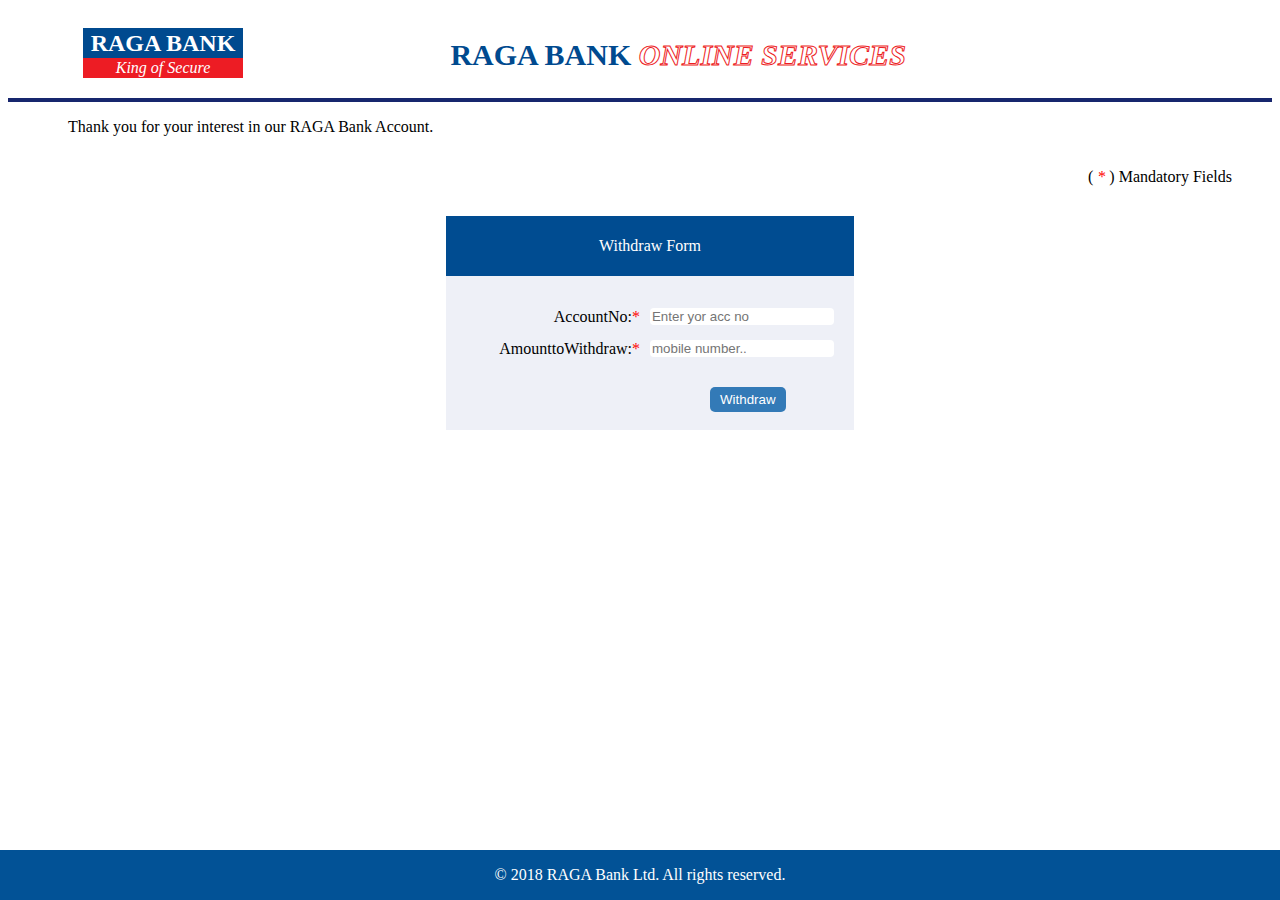
<file: Banking_Application/WithdrawForm.html>
<!DOCTYPE html>
<html lang="en">
<head>
    <meta charset="UTF-8">
    <meta name="viewport" content="width=device-width, initial-scale=1.0">
    <meta http-equiv="X-UA-Compatible" content="ie=edge">
    <title>Registration Form</title>
    <link rel="icon" type="image/png" href="images/raga_logo.png" sizes="16x16">
    <link rel="stylesheet" type="text/css" href="css/style.css">
</head>
<body >
    <div class="add_acc_header">
        <section class="logo">
            <div class="logo_outline">
                <div class="logo_head">
                    <center><h2>RAGA BANK</h2></center>
                </div>
                <div class="logo_tagline">
                    <center><i>King of Secure</i></center>
                </div>
            </div>
        </section>
        <section class="head_service">
            <strong><p class="head_service1">RAGA BANK <i>ONLINE SERVICES</i></p></strong>
        </section>
    </div>

    <div class="new_account">
    <p>Thank you for your interest in our RAGA Bank Account.</p>
    <span><p>( <i style="color: red">*</i> ) Mandatory Fields</p></span>
    <center>
        <div class="regform">
            <form>
                <div class="regform1">
                    <p>Withdraw Form</p>
                </div>

                <div class="regtext">
                    <div class="reg_lefttext">
                        <label class="lab_text">AccountNo:<span>*</span></label>
                    </div>
                    <div class="reg_righttext=">
                        <input type="text" class="input_field" name="account_number" placeholder="Enter yor acc no" pattern="\d+" title="it allows only numbers">
                    </div>
                </div>
                
                <div class="regtext">
                    <div class="reg_lefttext">
                        <label class="lab_text">AmounttoWithdraw:<span>*</span></label>
                    </div>
                    <div class="reg_righttext=">
                        <input type="text" class="input_field" name="mobile_number" placeholder="mobile number.." pattern="[789][0-9]{9}" title="it should allow excatly 10 numbers">
                    </div>
                </div>
                
                <div class="form_submit_div">
                    <input type="submit" value="Withdraw" class="form_submit">
                </div>
              
            </form>
        </div>
    </center>
    </div>
    <footer>
        <p>© 2018 RAGA Bank Ltd. All rights reserved.</p>
    </footer>
</body>
</html>
</file>
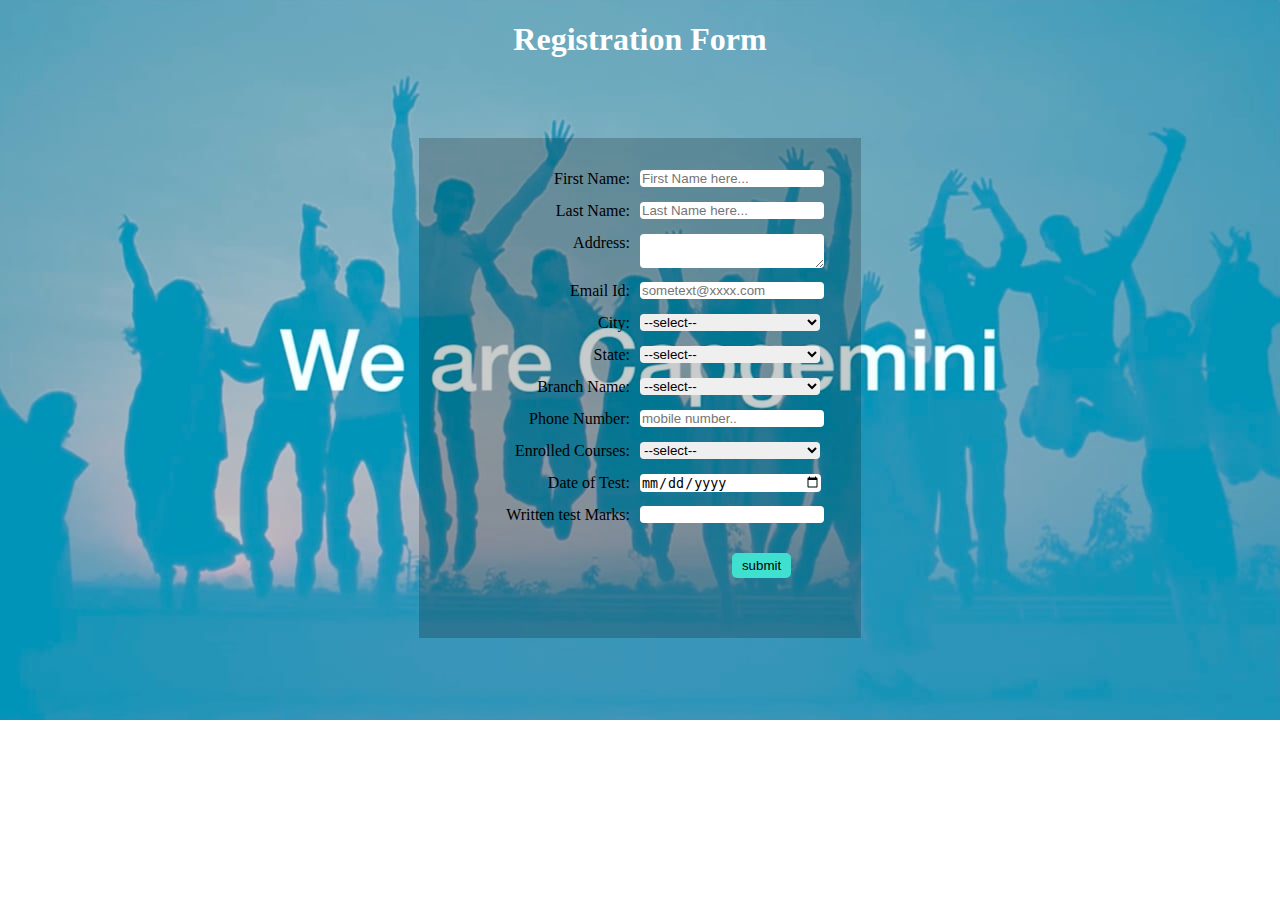
<file: Registration_form/registration_form.html>
<!DOCTYPE html>
<html lang="en">
<head>
    <meta charset="UTF-8">
    <meta name="viewport" content="width=device-width, initial-scale=1.0">
    <meta http-equiv="X-UA-Compatible" content="ie=edge">
    <title>Registration Form</title>
    <link rel="icon" type="image/png" href="capgemini_logo.png" sizes="16x16">
    <style>
    body {
        background-image: url("capgemini2.jpg");
        background-repeat: no-repeat;
        background-size: cover;
    }
    #headtag{
        color: #FFFFFF;
    }
    .regform{
        width: 35%;
        height: 500px;
        margin-top: 5rem;
        background-color: rgba(0, 0, 0, 0.2);
    }
    .regtext{
        padding-top: 2rem;
    }
    .regtxt1{
        padding-top: 3rem;
    }
    .reg_lefttext{
        width: 50%; 
        float: left;
    }
    .reg_righttext{
        width: 50%; 
        float: right;
    }
    .lab_text{
        float: right; 
        padding-right: 10px;
    }
    .input_field{
        float: left;
        width: 180px;
        border-style: none;
        border-radius: 4px;
    }
    .form_submit{
        padding: 5px 10px 5px 10px;
        border-radius: 5px;
        border-style: none;
        background-color: turquoise; 
        cursor: pointer;
        margin-top: 30px;
        float: right;
        margin-right: 70px;
    }
    </style>
</head>
<body >
    <center id="headtag"><h1>Registration Form</h1></center>
    <center>
        <div class="regform">
            <form>
                <div class="regtext">
                    <div class="reg_lefttext">
                        <label class="lab_text">First Name:</label>
                    </div>
                    <div class="reg_righttext">
                        <input type="text" class="input_field" name="first_name" placeholder="First Name here..." pattern="[A-Za-z]{1,25}" title="it allows Only characters upto 25">
                    </div>    
                </div>
                <div class="regtext">
                    <div class="reg_lefttext">
                        <label class="lab_text">Last Name:</label>
                    </div>
                    <div class="reg_righttext">
                        <input type="text" class="input_field" name="last_name" placeholder="Last Name here..." pattern="[A-Za-z]{1,25}" title="it allows Only characters upto 25">
                    </div>
                </div>
                <div class="regtext">
                    <div class="reg_lefttext">
                        <label class="lab_text">Address:</label>
                    </div>
                    <div class="reg_righttext">
                        <textarea class="input_field" rows="2" cols="22" name="address"></textarea>
                    </div>
                </div>
                <div class="regtext regtxt1">
                    <div class="reg_lefttext">
                        <label class="lab_text">Email Id:</label>
                    </div>
                    <div class="reg_righttext">
                        <input type="email" class="input_field" name="email" placeholder="sometext@xxxx.com" pattern="[a-z0-9._%+-]+@[a-z0-9.-]+\.[a-z]{2,4}$" tittle="email ex: sometext@xxxx.com">
                    </div>
                </div>
                <div class="regtext">
                    <div class="reg_lefttext">
                        <label class="lab_text">City:</label>
                    </div>
                    <div class="reg_righttext">
                        <select class="input_field">
                            <option hidden>--select--</option>
                            <option>Hyderabad</option>
                            <option>Banglore</option>
                            <option>Pune</option>
                            <option>Chennai</option>
                            <option>Mumbai</option>
                        </select>
                    </div>
                </div>
                <div class="regtext">
                    <div class="reg_lefttext">
                        <label class="lab_text">State:</label>
                    </div>
                    <div class="reg_righttext">
                        <select class="input_field">
                            <option hidden>--select--</option>
                            <option>Telangana</option>
                            <option>Karnataka</option>
                            <option>Maharastra</option>
                            <option>Tamilnadu</option>
                        </select>
                    </div>
                </div>
                <div class="regtext">
                    <div class="reg_lefttext">
                        <label class="lab_text">Branch Name:</label>
                    </div>
                    <div class="reg_righttext">
                        <select class="input_field">
                            <option hidden>--select--</option>
                            <option>CSE</option>
                            <option>ECE</option>
                            <option>EEE</option>
                            <option>IT</option>
                            <option>EIE</option>
                            <option>MECH</option>
                        </select>
                    </div>
                </div>
                <div class="regtext">
                    <div class="reg_lefttext">
                        <label class="lab_text">Phone Number:</label>
                    </div>
                    <div class="reg_righttext=">
                        <input type="text" class="input_field" name="mobile_number" placeholder="mobile number.." pattern="[789][0-9]{9}" title="it should allow excatly 10 numbers">
                    </div>
                </div>
                <div class="regtext">
                    <div class="reg_lefttext">
                        <label class="lab_text">Enrolled Courses:</label>
                    </div>
                    <div class="reg_righttext">
                        <select class="input_field">
                            <option hidden>--select--</option>
                            <option>IOT</option>
                            <option>Cloud</option>
                            <option>ai</option>
                        </select>
                    </div>
                </div>
                <div class="regtext">
                    <div class="reg_lefttext">
                        <label class="lab_text">Date of Test:</label>
                    </div>
                    <div class="reg_righttext">
                        <input type="date" class="input_field" name="test_date">
                    </div>
                </div>
                <div class="regtext">
                    <div class="reg_lefttext">
                        <label class="lab_text">Written test Marks:</label>
                    </div>
                    <div class="reg_righttext">
                        <input type="text" class="input_field" name="test_marks" pattern="[0-9]{1,3}" title="it should allow only numbers">
                    </div>
                </div>

                <div>
                    <input type="submit" value="submit" class="form_submit">
                </div>
            </form>
        </div>
    </center>
</body>
</html>
</file>
<file: Banking_Application/css/style.css>
.nav a{
    padding-left: 20px;
    padding-right: 20px;
    font-size: 18px;
    text-decoration: none;
    color: #005593;
    padding-top: 15px;
    padding-bottom: 15px;
}
.nav a:hover{
    background-color: #f2f2f2;
    border-bottom: 5px solid #0963af;
}
.services{
    margin-top: 20px;
    width: 100%;
    height: 400px;
    position: relative;
    top: 0;
    left: 0;
}
.parent_services{
    position: relative;
    top: 0;
    left: 0;
}
.car_loan{
    position: absolute;
    top: 90px;
    left: 120px;
}
.demat{
    position: absolute;
    top: 90px;
    left: 280px;
}
.car_loan:hover, .demat:hover{
    cursor: pointer;
    height:120px;
    width: 120px;
}
.marquee{
    background-color: #eaeaea;
    height: 35px;
}
.marquee marquee{
    line-height: 30px;
}
.parent_header{
    height: 120px;
}
.logo{
    padding-left: 75px; 
    width: 25%; 
    float: left;
}
.logo_outline{
    width: 160px;
}
.logo_head{
    background-color: #004a8f; 
    height: 30px;
}
.logo_head center h2{
    color: white; 
    line-height: 30px;
}
.logo_tagline{
    background-color: #ed1c24; 
    height: 20px; 
    line-height: 20px;
}
.logo_tagline center i{
    color: white;
}
.head_service{
    width: 65%; 
    float: right;
}
.head_service strong{
    font-size: 30px;
}
.head_service_p{
    color: #004a8f; 
    border-bottom: 4px solid #ed1c24; 
    width: 50%
}
.head_service_p i{
    -webkit-text-stroke: 1px #ed1c24; 
    color: white;   
}
.head_service1{
    color: #004a8f;
}
.head_service1 i{
    -webkit-text-stroke: 1px #ed1c24; 
    color: white;
}
.add_acc_header{
    border-bottom: 4px solid #17266d;
    height: 90px;
}
.new_account{
    margin-left: 60px;
    margin-right: 40px;
}
.new_account span{
    float: right;
}
.myTable{ 
    background-color:#eef0f7;;
    border-collapse:collapse; 
    margin-top: 60px;
}
.myTable th{ 
    background-color:#004a8f;
    color:white;
    width:10%; 
}
.myTable td, .myTable th { 
    padding:6px;
    border:2px solid white; 
}
.regform{
    width: 35%;
    padding-bottom: 90px;
    margin-top: 5rem;
    background-color: #eef0f7;
}
.regtext{
    padding-top: 2rem;
}
.reg_lefttext{
    width: 50%; 
    float: left;
}
.reg_righttext{
    width: 50%; 
    float: right;
}
.lab_text{
    float: right; 
    padding-right: 10px;
}
.input_field{
    float: left;
    width: 180px;
    border-style: none;
    border-radius: 4px;
}
.form_submit{
    padding: 5px 10px 5px 10px;
    border-radius: 5px;
    background-color: #337ab7;
    color: white; 
    border-style: none;
    cursor: pointer;
    margin-top: 30px;
}
.form_reset_div{
    float: left;
}
.form_reset{
    padding: 5px 10px 5px 10px;
    border-radius: 5px;
    background-color: #337ab7;
    color: white; 
    border-style: none;
    cursor: pointer;
    margin-top: 30px;
    margin-left: 35%;
}
.form_submit_div{
    float: left;
    margin-left: 60px;
}
.regform1{
    background-color: #004c91;
    padding-top: 5px;
    padding-bottom: 5px;
}
.regform1 p{
    color: white;
}
.submit_details{
    padding-left: 50%;
}
.parent_services>div{
    position: absolute;
    top: 90px;
    left: 950px;
    width: 350px;
    background-color: white;
    padding: 10px 15px 10px 15px;
    border-radius: 10px;
}
.login{
    width: 70%;
    float: left;
}
.login1{
    width: 30%;
    float: right;
}
.login p{
    color: #005593;
}
.login1 button{
    background-color: #fe1300;
    border-style: none;
    cursor: pointer;
    padding: 8px 12px 8px 12px;
    margin-top: 10px;
    border-radius: 5px;
    border: 1px solid #fe1300;
    color: white;
}
.login1 button:hover{
    color: #fe1300;
    background-color: white;
}
footer {
    margin:0 auto;
    margin-left: -8px;
    width:100%;
    height:auto;
    overflow:hidden;
    position: fixed;
    bottom: 0px;
    text-align: center;
    background-color: #025296;
    color: white;
}
label span{
    color: red;
}
</file>
